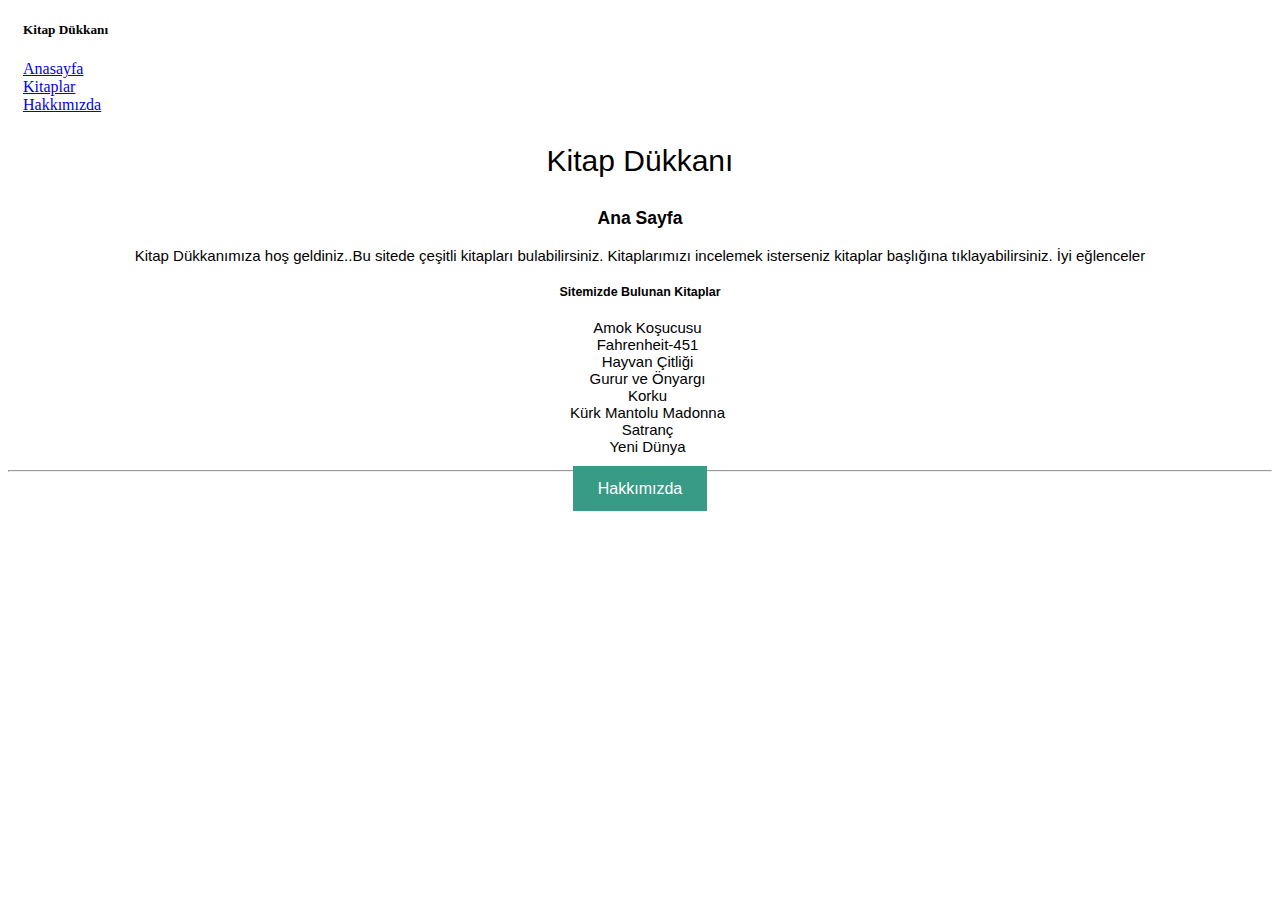
<file: Bootstrap-Kıtap-Odev1/index.html>
<!DOCTYPE html>
<html lang="en">
<head>
    <meta charset="UTF-8">
    <meta http-equiv="X-UA-Compatible" content="IE=edge">
    <meta name="viewport" content="width=device-width, initial-scale=1.0">
    <link rel="stylesheet" href="style.css">
    <link rel="stylesheet" href="https://cdn.jsdelivr.net/npm/bootstrap@4.5.3/dist/css/bootstrap.min.css" integrity="sha384-TX8t27EcRE3e/ihU7zmQxVncDAy5uIKz4rEkgIXeMed4M0jlfIDPvg6uqKI2xXr2" crossorigin="anonymous">
    <title>Kitap Dükkanı</title>
</head>
<body>
    <nav class="navbar sticky bg-dark mt-2">
        <ul class="nav">
            <h5 class="text-white">Kitap Dükkanı</h5>
            <li class="nav-item"><a class="nav-link link-info" href="index.html">Anasayfa</a></li>
            <li class="nav-item"><a class="nav-link link-info" href="kitaplar.html">Kitaplar</a></li>
            <li class="nav-item"><a class="nav-link link-info" href="about-us.html">Hakkımızda</a></li>
        </ul>
    </nav>
    <div style="font-size: 30px; font-family: sans-serif;">
        <center><p>Kitap Dükkanı</p></center>
        <!-- Navbar Start -->
        <div class="sayfa" style=" font-size: 15px; font-family: sans-serif;">
          <header>
            <nav>
                <center>
                    <h3>Ana Sayfa</h3>
                    <p>Kitap Dükkanımıza hoş geldiniz..Bu sitede çeşitli kitapları bulabilirsiniz. Kitaplarımızı incelemek isterseniz kitaplar başlığına tıklayabilirsiniz. İyi eğlenceler</p>
                </center>
            </nav>
          </header>
          <div class="sıra">
          <header>
            <center>
                <nav>
                    <h5>Sitemizde Bulunan Kitaplar</h5>
                    <ul>
                    <li >Amok Koşucusu</li>
                    <li>Fahrenheit-451</li>
                    <li>Hayvan Çitliği</li>
                    <li>Gurur ve Önyargı</li>
                    <li>Korku</li>
                    <li>Kürk Mantolu Madonna</li>
                    <li>Satranç</li>
                    <li>Yeni Dünya</li>
                    </ul>
                    <hr>
                </nav>
                <a href="about-us.html" class="button">Hakkımızda</a>
            </center>
        </header>
    </div>
    </div>
</body>
</html>
</file>
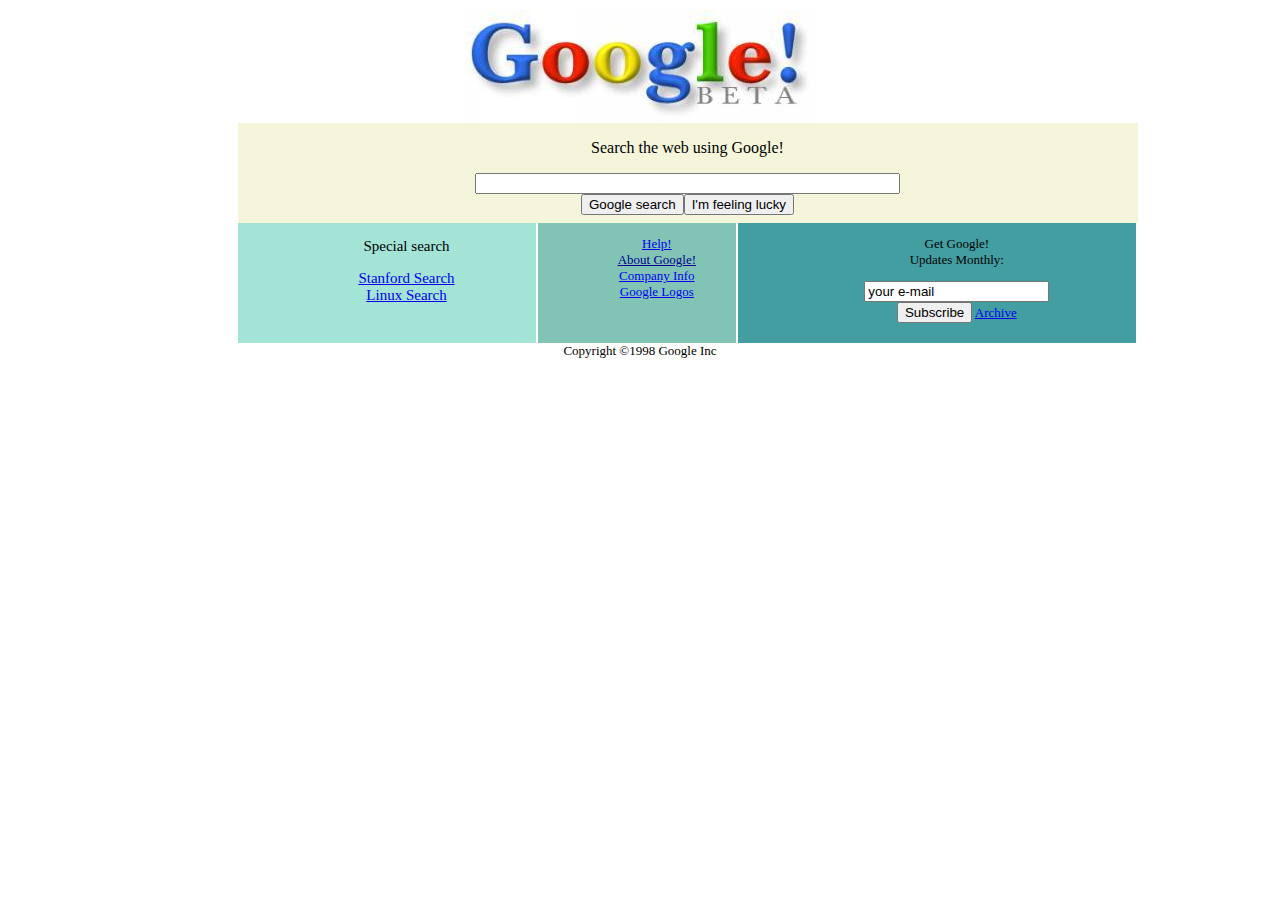
<file: CSS-Google-Odev2/index.html>
<!DOCTYPE html>
<html lang="en">
<head>
    <meta charset="UTF-8">
    <meta http-equiv="X-UA-Compatible" content="IE=edge">
    <meta name="viewport" content="width=device-width, initial-scale=1.0">
    <title>GOOGLE</title>
    <link rel="stylesheet" href="style.css">
</head>
<body>
<div class="googleform">
    <div class="center">
    
<img src="google.jpg" alt="google">
    <!--1  -->
    <div class="firstbox">
        <p>Search the web using Google!</p>
        <input type="text"  size="50"><br>
        <input type="submit" value="Google search">
        <input type="submit" value="I'm feeling lucky">
    </div>
    <!--1  -->


<!-- 2 -->
<div class="secondbox">
    <div class="one">
        <ul>
            <p>Special search</p>
            <a href="https://web.archive.org/web/19981202230410/http://www.google.com/stanford">Stanford Search</a><br>
            <a href="https://web.archive.org/web/19990221231654/http://www.google.com/linux">Linux Search</a>
        </ul>
    </div>
    <div class="two">
        <ul>
            <a href="https://web.archive.org/web/19990221212930if_/http://www.google.com/help.html">Help!</a><br>
            <a href="https://web.archive.org/web/19990427105230if_/http://www.google.com/about.html"style="color:darkblue">About Google!</a><br>
            <a href="https://web.archive.org/web/19990221202430if_/http://www.google.com/company.html">Company Info</a><br>
            <a href="https://web.archive.org/web/19990224043535if_/http://www.google.com/stickers.html">Google Logos</a><br>
        </ul>
    </div>
    <div class="three">
        <ul>
            <p> Get Google! <br>  Updates Monthly:</p>
            <input type="text" value="your e-mail"><br>
            <input type="submit" value="Subscribe">
            <a href="https://web.archive.org/web/19990116224431/http://www.findmail.com/list/google-friends">Archive</a><br>
            
        </ul>
    </div>
    
</div>
</div>
<!-- 2 -->
    
    

</div>
<div class="last">
    <br><p>Copyright ©1998 Google Inc</p>
</div>

</body>
</html>
</file>
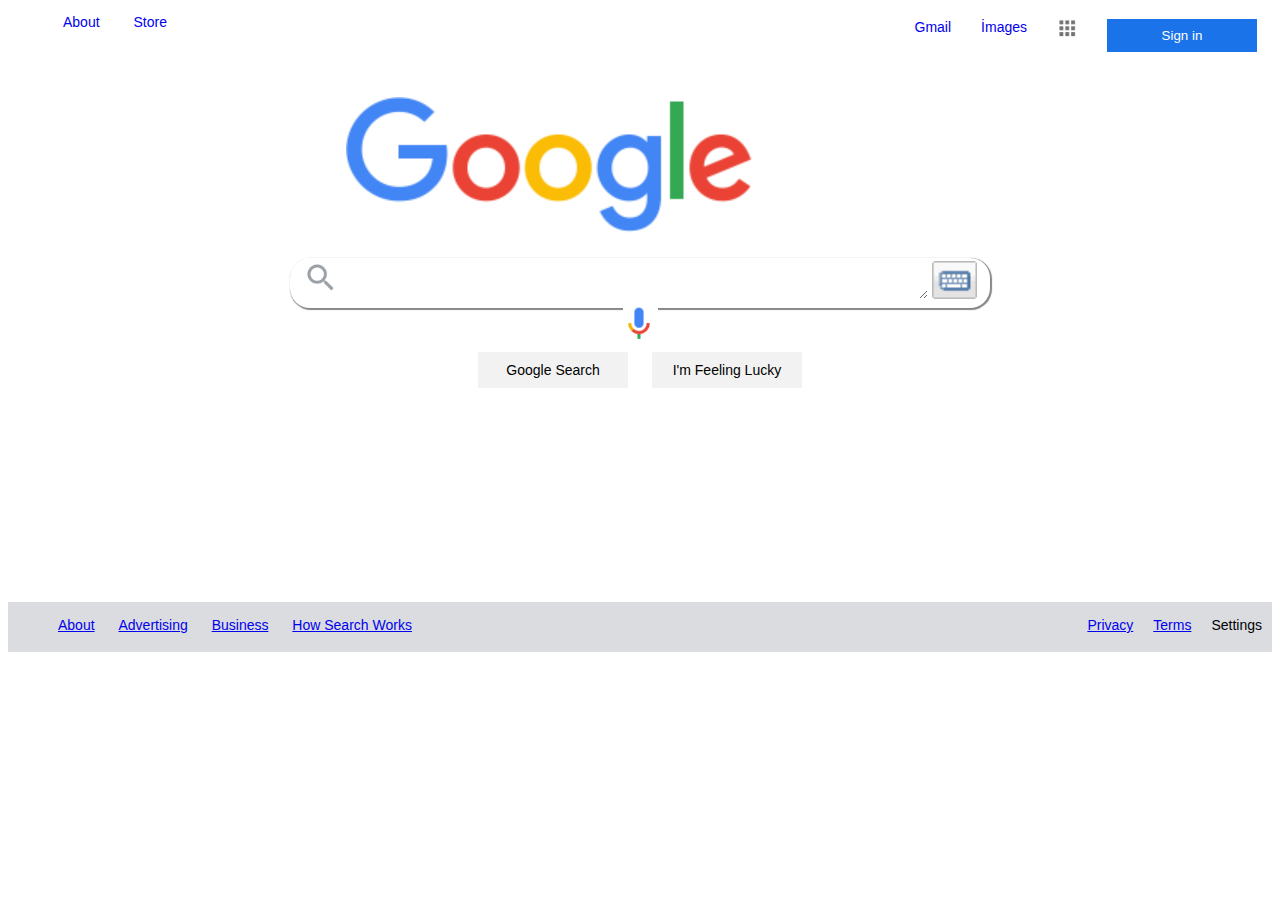
<file: CSS-Google-Odev3/index.html>
<!DOCTYPE html>
<html lang="en">
<head>
    <meta charset="UTF-8">
    <meta http-equiv="X-UA-Compatible" content="IE=edge">
    <meta name="viewport" content="width=device-width, initial-scale=1.0">
    <title>Document</title>
    <link rel="stylesheet" href="style.css">
</head>
    <div class="header">
        <ul>
            <li class="sol"><a href="https://www.google.com">About</a></li>
            <li class="sol"><a href="https://www.google.com">Store</a></li>
            <li class="sag"><button>Sign in</button></li>
            <li class="sag"><img src="img/ikon-1.png" alt="" width="20"></li>
            <li class="sag"><a href="https://www.google.com">İmages</a></li>
            <li class="sag"><a href="https://www.gmail.com">Gmail</a></li>
        </ul>
    </div>

    <div class="googlefoto">
        <img src="img/google.png" alt="">
    </div>

    <div class="search">
        <ul>
            <li><img src="img/ikon-3.png" alt="" width="40"></li>
            <li><textarea name="" id="" cols="70" rows="2"></textarea></li>
            <li><img src="img/ikon-4.png" alt="" width="45"></li>
            <li><img src="img/ikon-2.png" alt="" width="35"></li>
        </ul>
    </div>

    <div class="buton">
        <ul>
            <li><button>Google Search</button></li>
            <li><button>I'm Feeling Lucky</button></li>
        </ul>
    </div>

    <div class="footer">
        <ul>
            <li class="sol"><a href="https://about.google/?utm_source=google-TR&utm_medium=referral&utm_campaign=hp-footer&fg=1" target="_blank">About</a></li>
            <li class="sol"><a href="https://ads.google.com/intl/tr_tr/home/?subid=ww-ww-et-g-awa-a-g_hpafoot1_1!o2&utm_source=google.com&utm_medium=referral&utm_campaign=google_hpafooter&fg=1" target="_blank">Advertising</a></li>
            <li class="sol"><a href="https://smallbusiness.withgoogle.com/intl/tr_tr/?subid=tr-tr-et-g-awa-a-g_hpbfoot1_1!o2&utm_source=google&utm_medium=ep&utm_campaign=google_hpbfooter&utm_content=google_hpbfooter&gmbsrc=tr-tr-et-gs-z-gmb-s-z-u~sb-g4sb_srvcs-u#!/" target="_blank">Business</a></li>
            <li class="sol"><a href="https://www.google.com/search/howsearchworks/?fg=1" target="_blank">How Search Works</a></li>
            <li class="sag">Settings</li>
            <li class="sag"><a href="https://policies.google.com/terms?hl=tr&fg=1" target="_blank">Terms</a></li>
            <li class="sag"><a href="https://policies.google.com/privacy?hl=tr&fg=1" target="_blank">Privacy</a></li>
        </ul>
    </div>
</body>
</html>
</file>
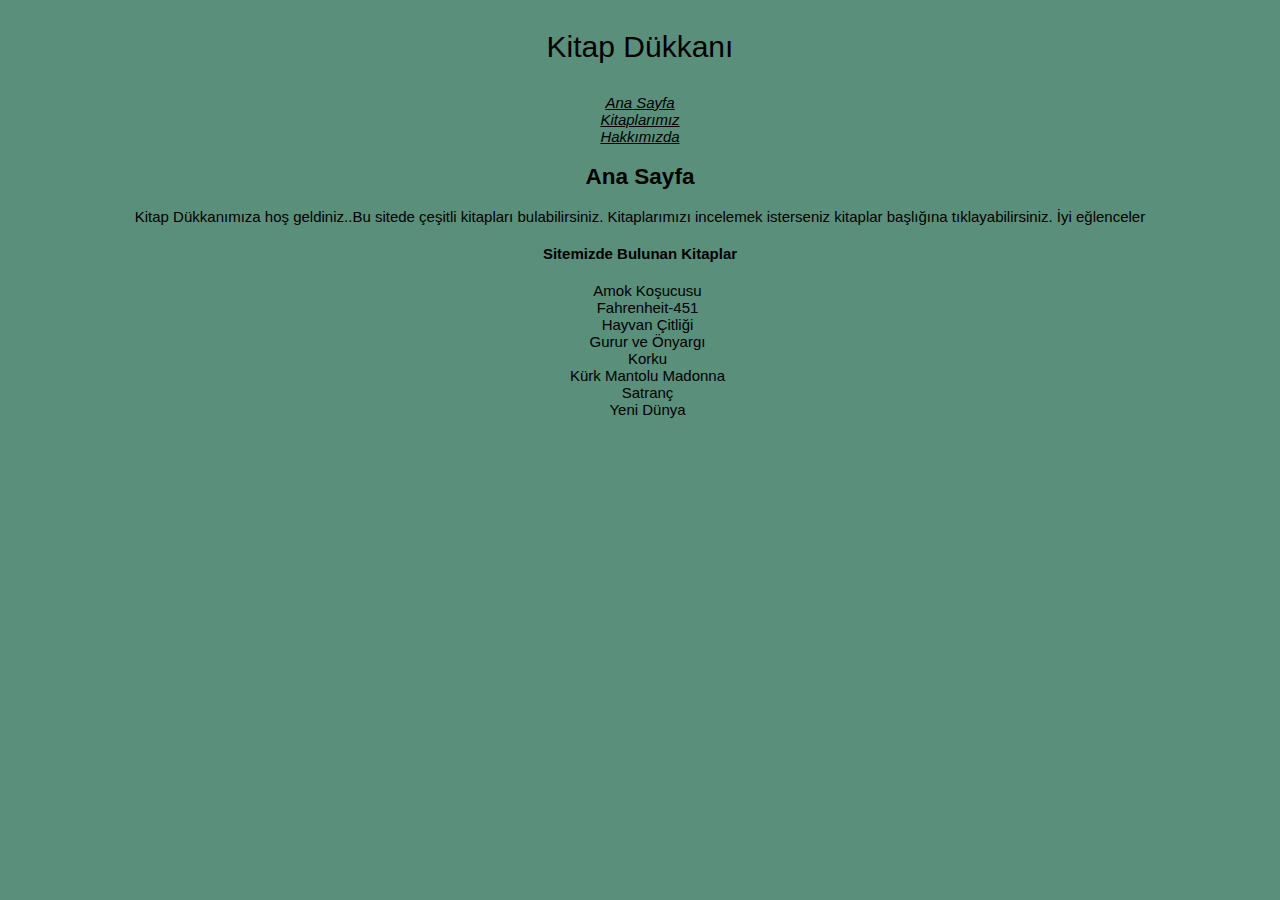
<file: CSS-Kitap-Odev1/index.html>
<!DOCTYPE html>
<html lang="en">
<head>
    <meta charset="UTF-8">
    <meta http-equiv="X-UA-Compatible" content="IE=edge">
    <meta name="viewport" content="width=device-width, initial-scale=1.0">
    <title>Kitap Dükkanı</title>
    <link rel="stylesheet" href="style.css">
</head>

<body style=" font-family:sans-serif ;">
    <div style="font-size: 30px; font-family: sans-serif;">
    <center><p>Kitap Dükkanı</p></center>
    <!-- Navbar Start -->
    <div class="sayfa" style=" font-size: 15px; font-family: sans-serif;">
      <header>
        <nav>
            <center>
                <a href="index.html">Ana Sayfa</a><br>
                <a href="kitaplar.html">Kitaplarımız</a><br>
                <a href="about-us.html">Hakkımızda</a><br>
                <h2>Ana Sayfa</h2>
                <p>Kitap Dükkanımıza hoş geldiniz..Bu sitede çeşitli kitapları bulabilirsiniz. Kitaplarımızı incelemek isterseniz kitaplar başlığına tıklayabilirsiniz. İyi eğlenceler</p>
            </center>
        </nav>
      </header>
      <div class="sıra">
      <header>
        <center>
            <nav >
                
                <h4>Sitemizde Bulunan Kitaplar</h4>
                <ul>
                <li>Amok Koşucusu</li>
                <li>Fahrenheit-451</li>
                <li>Hayvan Çitliği</li>
                <li>Gurur ve Önyargı</li>
                <li>Korku</li>
                <li>Kürk Mantolu Madonna</li>
                <li>Satranç</li>
                <li>Yeni Dünya</li>
            </ul>
            </nav>
        </center>
    </header>
</div>
</div>
</body>
</html>
</file>
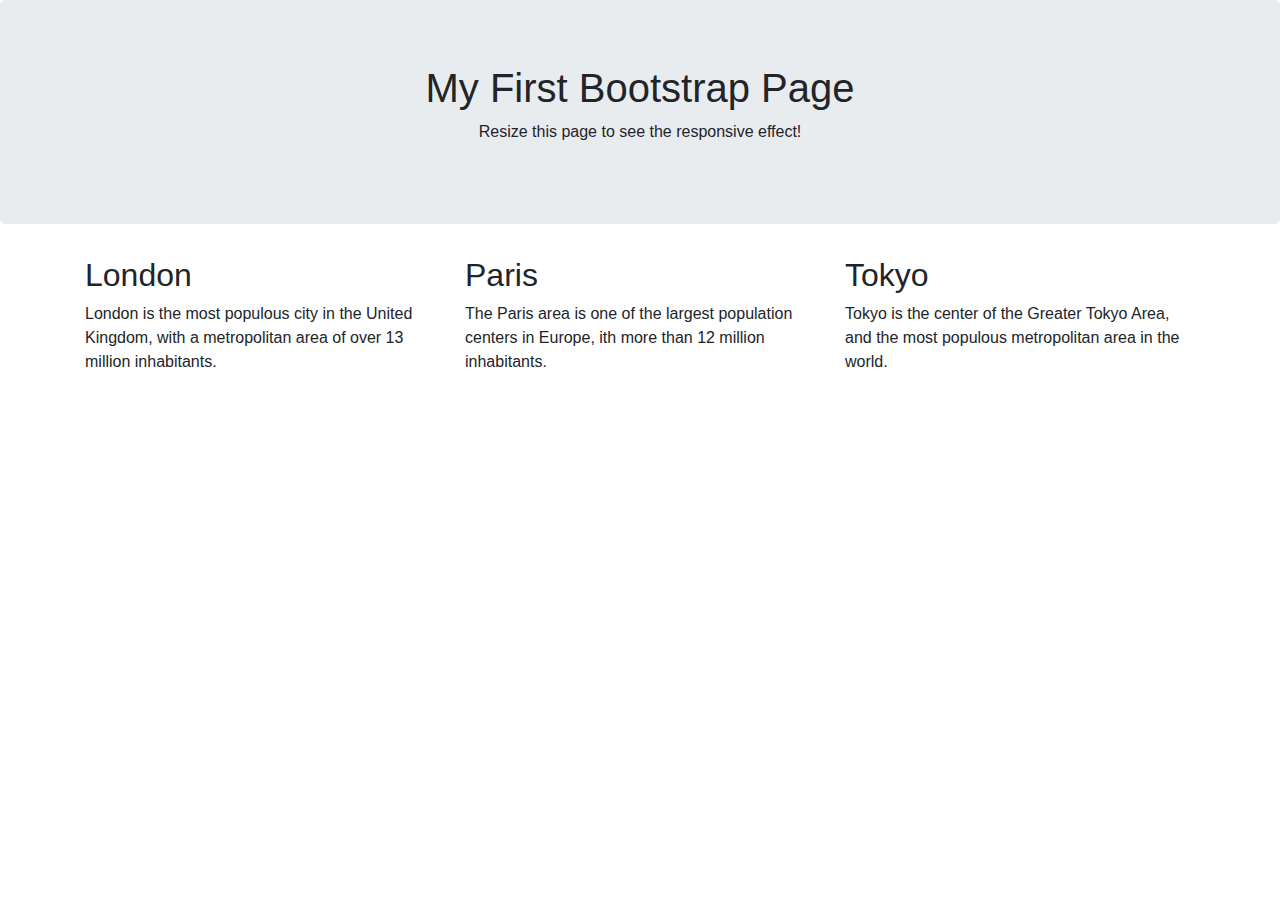
<file: firstBootstrap/index.html>
<!DOCTYPE html>
<html lang="en">
<head>
  <title>Bootstrap Example</title>
  <meta charset="utf-8">
  <meta name="viewport" content="width=device-width, initial-scale=1">
  <link rel="stylesheet" href="https://maxcdn.bootstrapcdn.com/bootstrap/4.1.3/css/bootstrap.min.css">
  <script src="https://ajax.googleapis.com/ajax/libs/jquery/3.3.1/jquery.min.js"></script>
  <script src="https://cdnjs.cloudflare.com/ajax/libs/popper.js/1.14.3/umd/popper.min.js"></script>
  <script src="https://maxcdn.bootstrapcdn.com/bootstrap/4.1.3/js/bootstrap.min.js"></script>
</head>
<body>

<div class="jumbotron text-center">
  <h1>My First Bootstrap Page</h1>
  <p>Resize this page to see the responsive effect!</p> 
</div>
  
<div class="container">
  <div class="row">
    <div class="col-sm-4">
      <h2>London</h2>
      <p>London is the most populous city in the United Kingdom,
      with a metropolitan area of over 13 million inhabitants.</p>
    </div>
    <div class="col-sm-4">
      <h2>Paris</h2>
      <p>The Paris area is one of the largest population centers in Europe,
      ith more than 12 million inhabitants.</p>
    </div>
    <div class="col-sm-4">
      <h2>Tokyo</h2>
      <p>Tokyo is the center of the Greater Tokyo Area,
      and the most populous metropolitan area in the world.</p>
    </div>
  </div>
</div>

</body>
</html>
</file>
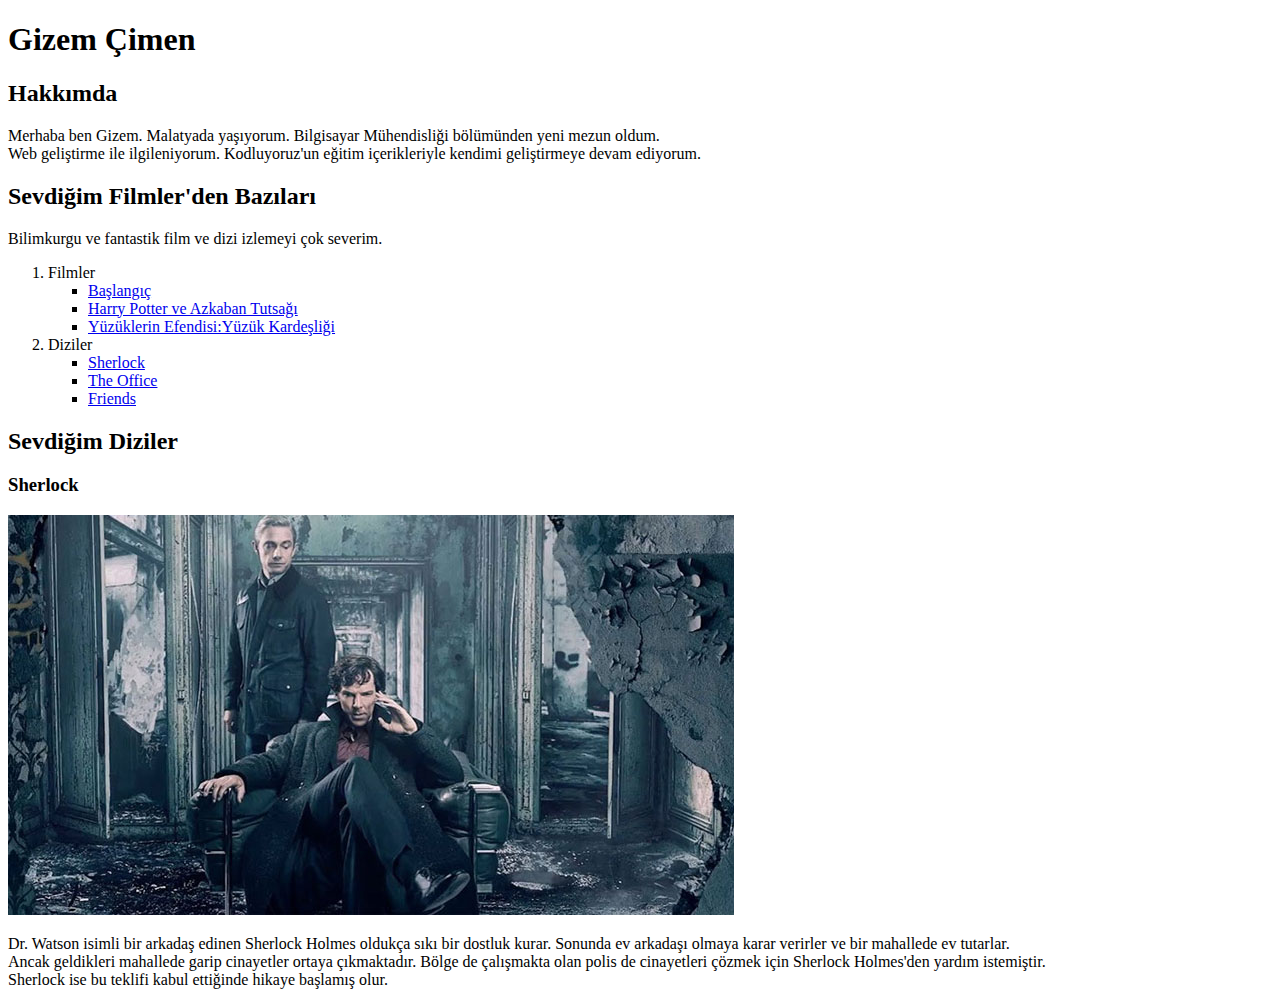
<file: HTML-Odev1/index.html>
<!DOCTYPE html>
<html lang="en">
<head>
    <meta charset="UTF-8">
    <meta http-equiv="X-UA-Compatible" content="IE=edge">
    <meta name="viewport" content="width=device-width, initial-scale=1.0">
    <title>Document</title>
</head>
<body>
    <h1>Gizem Çimen</h1> <!-- Başlık -->
    <h2>Hakkımda</h2> <!-- Hakkımda -->
    <!--paragraf  -->
    <p>Merhaba ben Gizem. Malatyada yaşıyorum. Bilgisayar Mühendisliği bölümünden yeni mezun oldum. <br>Web geliştirme ile ilgileniyorum. 
        Kodluyoruz'un eğitim içerikleriyle kendimi geliştirmeye devam ediyorum.</p>
    
    <h2> Sevdiğim Filmler'den Bazıları</h2><!--filmler-->
    <p>Bilimkurgu ve fantastik film ve dizi izlemeyi çok severim.</p>
    <ol type="1">
        <li>Filmler</li>
        <ul type="square">
            <li><a href="https://www.imdb.com/title/tt1375666/">Başlangıç</a></li>
            <li><a href="https://www.imdb.com/title/tt0304141/?ref_=nv_sr_srsg_9">Harry Potter ve Azkaban Tutsağı</a></li>
            <li><a href="https://www.imdb.com/title/tt0120737/?ref_=nv_sr_srsg_3">Yüzüklerin Efendisi:Yüzük Kardeşliği</a></li>
        </ul>
        <li>Diziler</li>
        <ul type="square">
            <li><a href="https://www.imdb.com/title/tt1475582/?ref_=nv_sr_srsg_0">Sherlock</a></li>
            <li><a href="https://www.imdb.com/title/tt0386676/">The Office</a></li>
            <li><a href="https://www.imdb.com/title/tt0108778/?ref_=nv_sr_srsg_0">Friends</a></li>
        </ul>
    </ol>
   <!-- Sevdiğim Diziler -->
   <h2>Sevdiğim Diziler</h2>
   <h3>Sherlock</h3>
   <img src="sherlock.jpg" alt="sherlock pic">
   <p>
    Dr. Watson isimli bir arkadaş edinen Sherlock Holmes oldukça sıkı bir dostluk kurar. Sonunda ev arkadaşı olmaya karar verirler ve bir mahallede ev tutarlar. <br> 
    Ancak geldikleri mahallede garip cinayetler ortaya çıkmaktadır. Bölge de çalışmakta olan polis de cinayetleri çözmek için Sherlock Holmes'den yardım istemiştir. <br>
     Sherlock ise bu teklifi kabul ettiğinde hikaye başlamış olur.
   </p>
</body>
</html>
</file>
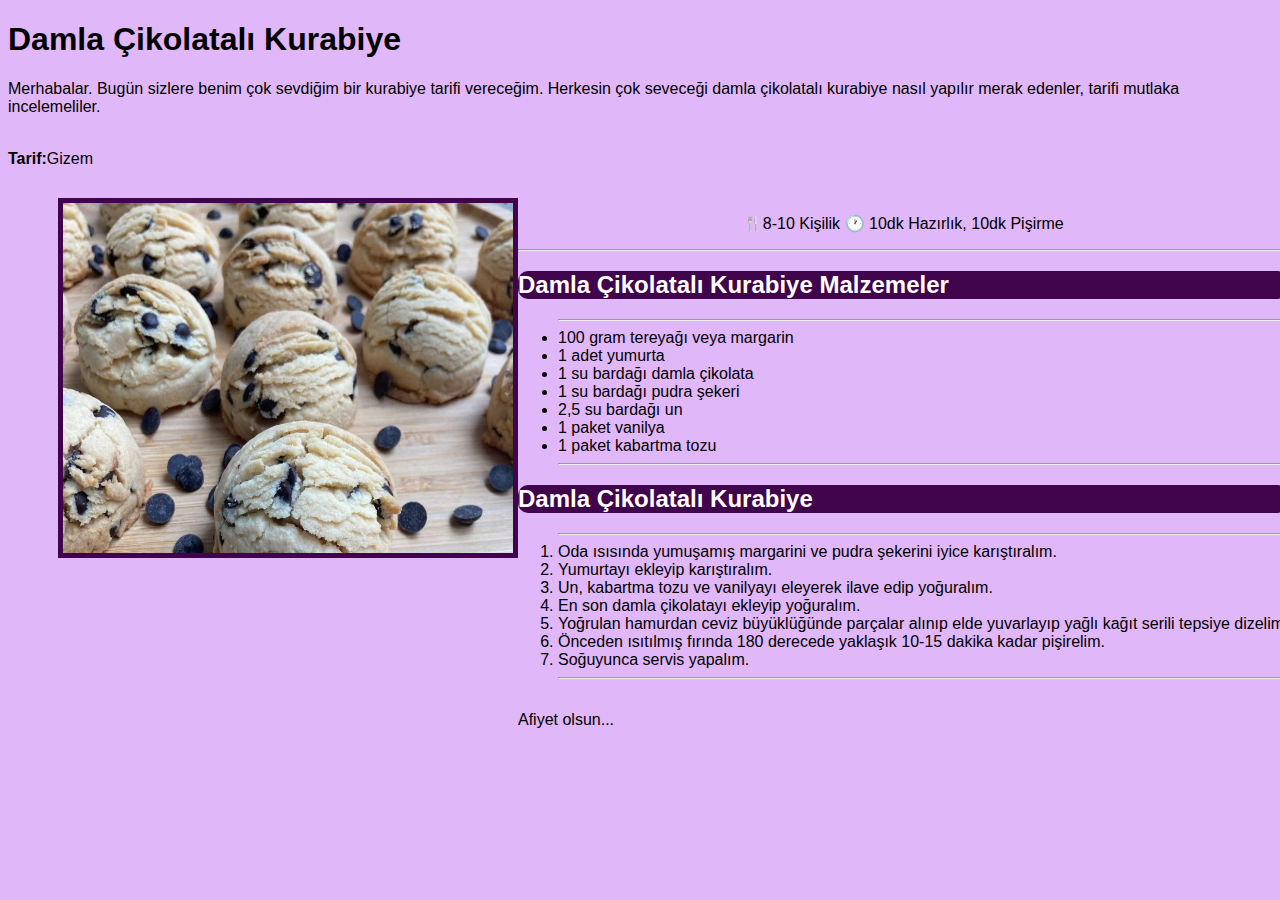
<file: HTML-Odev3/index.html>
<!DOCTYPE html>
<html lang="en">
<head>
    <meta charset="UTF-8">
    <meta http-equiv="X-UA-Compatible" content="IE=edge">
    <meta name="viewport" content="width=device-width, initial-scale=1.0">
    <title>Damla Çikolatalı Kurabiye</title>
</head>
<body style=" background-color: rgb(224, 183, 248); font-family:sans-serif ;">
    <h1>Damla Çikolatalı Kurabiye</h1>
    <p>Merhabalar. Bugün sizlere benim çok sevdiğim bir kurabiye tarifi vereceğim.
    Herkesin çok seveceği damla çikolatalı kurabiye nasıl yapılır merak edenler, tarifi mutlaka incelemeliler.
        <br> <br> </p>
    <p><b>Tarif:</b>Gizem <br></p>

    <div style="margin: 30px 50px 10px 50px; width: 1400px; height: auto;">
        <div style="float: left;">
            <img src="damlacikolatalikurabiye.jpg" width="450px;" height="350px;" style="border:5px solid #40044d" alt="center;">
        </div>
        <div style="float: left; ">
            <center><p>	&#127860;8-10 Kişilik &#128336; 10dk Hazırlık, 10dk Pişirme</p></center><hr>
            <h2 style="color: #fff; background-color:#40044d ; border-radius: 10px;">Damla Çikolatalı Kurabiye Malzemeler</h2>
            <ul>
                <hr>
                <li>100 gram tereyağı veya margarin</li>
                <li>1 adet yumurta </li> 
                <li>1 su bardağı damla çikolata</li>
                <li>1 su bardağı pudra şekeri</li>
                <li>2,5 su bardağı un</li>
                <li>1 paket vanilya</li> 
                <li> 1 paket kabartma tozu</li>
                <hr>
            </ul>
            <h2 style="color: #fff; background-color:#40044d; border-radius: 10px;">Damla Çikolatalı Kurabiye</h2>
            <ol type="1">
                <hr>
                <li>Oda ısısında yumuşamış margarini ve pudra şekerini iyice karıştıralım.</li>
                <li>Yumurtayı ekleyip karıştıralım.</li>
                <li>Un, kabartma tozu ve vanilyayı eleyerek ilave edip yoğuralım.</li>
                <li>En son damla çikolatayı ekleyip yoğuralım.</li>
                <li>Yoğrulan hamurdan ceviz büyüklüğünde parçalar alınıp elde yuvarlayıp yağlı kağıt serili tepsiye dizelim.</li>
                <li>Önceden ısıtılmış fırında 180 derecede yaklaşık 10-15 dakika kadar pişirelim.</li>
                <li>Soğuyunca servis yapalım.</li>
                <hr>
            </ol>
            <p style="float: left;"> Afiyet olsun...</p>
        </div>
    </div>
    
</body>
</html>
</file>
<file: Bootstrap-Kıtap-Odev1/style.css>
.button{
  background-color: #389b85;
  color: #fff;
  padding: 14px 25px;
  text-decoration: none;
  font-size: 16px;
}


.sıra{
  list-style: none;
}
ul{
    list-style-type: none;
    padding-left: 0;
    margin-left: 15px;
  }
div.card#one{
  border-style: solid;
  border-width: 10px;
  border: 20px;
  border-color: rgb(179, 148, 24);
  
}
</file>
<file: CSS-Google-Odev2/style.css>
body{
    display: block;
    margin:10px;
    background-color: #fff;
   
}
.center{
    margin-left:auto;
    margin-right:auto;

    width:70%;
    transform: translate();
    
}
.googleform{
    margin: 0 55px;
    text-align: center;
    width: auto;
    height: auto;
}
.googleform img{
    width:351px;
    height: 113px;
    display: table;
    position: relative;
    overflow: hidden;
    text-align:center;
    margin:0 auto;
}
.firstbox{

    
    width: 900px;
    height: 100px;
    display: table;
    position: relative;
    overflow: hidden;
    text-align:center;
    margin:0 auto;
    background-color: beige;
}


.secondbox{
  
    width:900px;
    height: 120px;
    display: flex;
    position: relative;
    overflow: hidden;
    text-align:center;
    margin:0 auto;
    float:left;
}

div.one{

    width: 300px;
    height: 120px;
    margin-right: 2px;
    padding: 0px;
    font-size: 15px;
    background-color: rgb(163, 228, 214);
    background-size: 50px;
   
}
div.two{
    width: 200px;
    height: 120px;
    margin-right: 2px;
    padding: 0px;
    font-size: 13px;
    background-color: rgb(129, 196, 181);
    background-size: 50px;
}


div.three{
    width:400px;
    height: 120px;
    margin-right: 2px;
    padding: 0px;
    font-size: 13px;
    background-color: rgb(66, 158, 161);
    background-size: 50px;
}

div.last p {
    clear:both;
    font-size: 13px;
    display: block;
    text-align: center;
    margin-bottom: 10px;
    word-break: break-word;
}
</file>
<file: CSS-Google-Odev3/style.css>
body {
    height: 600px;
    font-family: Arial, Helvetica, sans-serif;
    font-size: 14px;
}
.header {
    height: 20px;
}
.header li {
    margin: 5px;
    display: inline;
}
.header li.sag {
    float: right;
    padding-left: 10px;
    padding-right: 10px;
}
.googlefoto {
    display: flex;
    flex-direction: column;
    align-items: center;
    justify-content: center;
    margin-top: 20px;
}
.search {
    height: 50px;
    margin-top: 20px;
    width: 700px;
    border-radius: 20px;
    margin: auto;
    border-style: none;
    box-shadow: 1px 1px 1px 1px rgb(133, 133, 133);
}

.buton {
    height: 100px;
    margin-top: 10px;
    width: 500px;
    margin: auto;
}

.search li {
    display: inline;
}

.search ul {
    padding-left: 0%;
    text-align: center;
}

.search textarea {
    border-style: none;
}

.buton ul{
    padding-left: 0%;
    text-align: center;
}

.buton li{
    display: inline;
    padding: 10px;
}

.buton button {
    width: 150px;
    height: 36px;
    margin-top: 30px;
    background-color: #f2f2f2;
    border-style: none;
    font-size: 14px;
    font-family: sans-serif;
}

.header button {
    background-color: #1a73e8;
    color: #fff;
    width: 150px;
    padding: 9px 23px;
    border-style: none;
}

.header a {
    text-decoration: none;
}

.header li.sol {
    padding: 10px;
}

.footer ul {
    padding-top: 15px;
}

.footer li{
    display: inline;
}


.footer li.sag{
    float: right;
    padding-left: 10px;
    padding-right: 10px;
}

.footer li.sol{
    padding-left: 10px;
    padding-right: 10px;
}

.footer {
    background-color: #dadce0 ;
    height:50px;
    margin-top: 180px;
}
</file>
<file: CSS-Kitap-Odev1/style.css>
* {
    margin: 10;
    padding: 10;
    box-sizing: border-box;
    font-family: "Poppins", sans-serif;
    background-color:  #5A8F7B;
}
  .mail a{
    color: aliceblue;
  }
  .sayfa a{
    font-style: italic;
    color: #000000;
  }
  .img img{
    width: 200px; 
    height:300px;
    border: 5px solid rgb(39, 30, 30);
    
  }
  ul{
    list-style-type: none;
    padding-left: 0;
    margin-left: 15px;
  }
</file>
